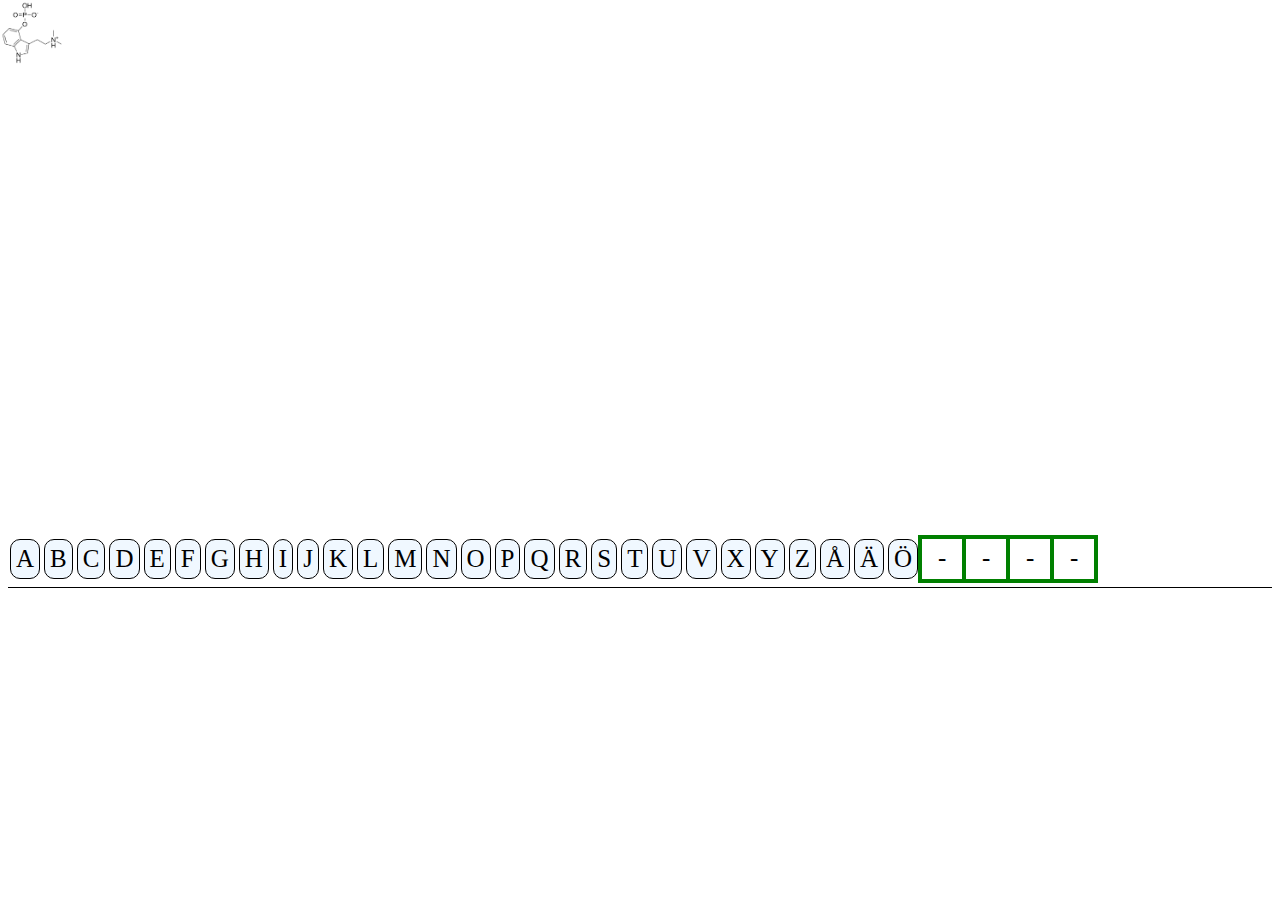
<file: kmom06/hangman/index.html>
<!doctype html>
<html lang="en">
<head>
  <meta charset="utf-8">
  <title>Base for Hangman, using SVG and JavaScript</title>
</head>
<body>

<link rel="stylesheet" href="style/style.css">

<!-- Created with Inkscape (http://www.inkscape.org/) -->
<div class="content">
<svg
   xmlns="http://www.w3.org/2000/svg"
   width="400"
   height="500"
   id="hangman_svg">
  <defs
     id="defs4">
    <filter
       id="filter12239">
      <fegaussianblur
         id="feGaussianBlur12241"
         stddeviation="0.84166667" />
    </filter>
    <filter
       height="1.2177229"
       y="-0.10886145"
       width="1.3752246"
       x="-0.1876123"
       id="filter12703">
      <fegaussianblur
         id="feGaussianBlur12705"
         stddeviation="0.91851852" />
    </filter>
    <filter
       id="filter13311">
      <fegaussianblur
         id="feGaussianBlur13313"
         stddeviation="0.018073074" />
    </filter>
  </defs>
  <g
     id="hang_hill" >
    <path
       d="M 400,360 A 200,140 0 1 1 2.2737368e-13,359.99999"
       transform="matrix(1,0,0,-1,0,860)"
       id="kulle"
       style="fill:#2de621;fill-opacity:1;fill-rule:evenodd;stroke:#35ab23;stroke-width:3;stroke-linecap:butt;stroke-linejoin:miter;stroke-miterlimit:4;stroke-dasharray:none;stroke-opacity:1" />
    <g
       transform="translate(-168,27)"
       id="g14323">
      <path
         d="M 237,423 C 237,385 253,378 253,378"
         id="path14285"
         style="fill:none;fill-rule:evenodd;stroke:#116216;stroke-width:1px;stroke-linecap:butt;stroke-linejoin:miter;stroke-opacity:1" />
      <path
         d="M 230.28571,429.64286 C 230.28571,391.64286 245.28571,372.64286 245.28571,372.64286"
         id="path14287"
         style="fill:none;fill-rule:evenodd;stroke:#116216;stroke-width:1px;stroke-linecap:butt;stroke-linejoin:miter;stroke-opacity:1" />
      <path
         d="M 232.78571,429.35714 C 232.78571,391.35714 255.78571,384.35714 255.78571,384.35714"
         id="path14289"
         style="fill:none;fill-rule:evenodd;stroke:#116216;stroke-width:1px;stroke-linecap:butt;stroke-linejoin:miter;stroke-opacity:1" />
      <path
         d="M 234.67857,430.42857 C 234.67857,392.42857 218.67857,385.42857 218.67857,385.42857"
         id="path14293"
         style="fill:none;fill-rule:evenodd;stroke:#116216;stroke-width:1px;stroke-linecap:butt;stroke-linejoin:miter;stroke-opacity:1" />
      <path
         d="M 241.39286,437.07143 C 241.39286,399.07143 226.39286,380.07143 226.39286,380.07143"
         id="path14295"
         style="fill:none;fill-rule:evenodd;stroke:#116216;stroke-width:1px;stroke-linecap:butt;stroke-linejoin:miter;stroke-opacity:1" />
      <path
         d="M 238.89286,436.78571 C 238.89286,398.78571 215.89286,391.78571 215.89286,391.78571"
         id="path14297"
         style="fill:none;fill-rule:evenodd;stroke:#116216;stroke-width:1px;stroke-linecap:butt;stroke-linejoin:miter;stroke-opacity:1" />
      <g
         transform="translate(0,2)"
         id="g14319">
        <path
           d="M 239.78571,425.64286 C 239.78571,387.64286 270.78571,374.64286 270.78571,374.64286"
           id="path14291"
           style="fill:none;fill-rule:evenodd;stroke:#116216;stroke-width:1px;stroke-linecap:butt;stroke-linejoin:miter;stroke-opacity:1" />
        <path
           d="M 231.89286,433.07143 C 231.89286,395.07143 200.89286,382.07143 200.89286,382.07143"
           id="path14299"
           style="fill:none;fill-rule:evenodd;stroke:#116216;stroke-width:1px;stroke-linecap:butt;stroke-linejoin:miter;stroke-opacity:1" />
      </g>
    </g>
    <g
       transform="translate(11.16072,-36.857145)"
       id="g14334">
      <path
         d="M 237,423 C 237,385 253,378 253,378"
         id="path14336"
         style="fill:none;fill-rule:evenodd;stroke:#116216;stroke-width:1px;stroke-linecap:butt;stroke-linejoin:miter;stroke-opacity:1" />
      <path
         d="M 230.28571,429.64286 C 230.28571,391.64286 245.28571,372.64286 245.28571,372.64286"
         id="path14338"
         style="fill:none;fill-rule:evenodd;stroke:#116216;stroke-width:1px;stroke-linecap:butt;stroke-linejoin:miter;stroke-opacity:1" />
      <path
         d="M 232.78571,429.35714 C 232.78571,391.35714 255.78571,384.35714 255.78571,384.35714"
         id="path14340"
         style="fill:none;fill-rule:evenodd;stroke:#116216;stroke-width:1px;stroke-linecap:butt;stroke-linejoin:miter;stroke-opacity:1" />
      <path
         d="M 234.67857,430.42857 C 234.67857,392.42857 218.67857,385.42857 218.67857,385.42857"
         id="path14342"
         style="fill:none;fill-rule:evenodd;stroke:#116216;stroke-width:1px;stroke-linecap:butt;stroke-linejoin:miter;stroke-opacity:1" />
      <path
         d="M 241.39286,437.07143 C 241.39286,399.07143 226.39286,380.07143 226.39286,380.07143"
         id="path14344"
         style="fill:none;fill-rule:evenodd;stroke:#116216;stroke-width:1px;stroke-linecap:butt;stroke-linejoin:miter;stroke-opacity:1" />
      <path
         d="M 238.89286,436.78571 C 238.89286,398.78571 215.89286,391.78571 215.89286,391.78571"
         id="path14346"
         style="fill:none;fill-rule:evenodd;stroke:#116216;stroke-width:1px;stroke-linecap:butt;stroke-linejoin:miter;stroke-opacity:1" />
      <g
         transform="translate(0,2)"
         id="g14348">
        <path
           d="M 239.78571,425.64286 C 239.78571,387.64286 270.78571,374.64286 270.78571,374.64286"
           id="path14350"
           style="fill:none;fill-rule:evenodd;stroke:#116216;stroke-width:1px;stroke-linecap:butt;stroke-linejoin:miter;stroke-opacity:1" />
        <path
           d="M 231.89286,433.07143 C 231.89286,395.07143 200.89286,382.07143 200.89286,382.07143"
           id="path14352"
           style="fill:none;fill-rule:evenodd;stroke:#116216;stroke-width:1px;stroke-linecap:butt;stroke-linejoin:miter;stroke-opacity:1" />
      </g>
    </g>
    <g
       transform="translate(77.160715,40.142855)"
       id="g14354">
      <path
         d="M 237,423 C 237,385 253,378 253,378"
         id="path14356"
         style="fill:none;fill-rule:evenodd;stroke:#116216;stroke-width:1px;stroke-linecap:butt;stroke-linejoin:miter;stroke-opacity:1" />
      <path
         d="M 230.28571,429.64286 C 230.28571,391.64286 245.28571,372.64286 245.28571,372.64286"
         id="path14358"
         style="fill:none;fill-rule:evenodd;stroke:#116216;stroke-width:1px;stroke-linecap:butt;stroke-linejoin:miter;stroke-opacity:1" />
      <path
         d="M 232.78571,429.35714 C 232.78571,391.35714 255.78571,384.35714 255.78571,384.35714"
         id="path14360"
         style="fill:none;fill-rule:evenodd;stroke:#116216;stroke-width:1px;stroke-linecap:butt;stroke-linejoin:miter;stroke-opacity:1" />
      <path
         d="M 234.67857,430.42857 C 234.67857,392.42857 218.67857,385.42857 218.67857,385.42857"
         id="path14362"
         style="fill:none;fill-rule:evenodd;stroke:#116216;stroke-width:1px;stroke-linecap:butt;stroke-linejoin:miter;stroke-opacity:1" />
      <path
         d="M 241.39286,437.07143 C 241.39286,399.07143 226.39286,380.07143 226.39286,380.07143"
         id="path14364"
         style="fill:none;fill-rule:evenodd;stroke:#116216;stroke-width:1px;stroke-linecap:butt;stroke-linejoin:miter;stroke-opacity:1" />
      <path
         d="M 238.89286,436.78571 C 238.89286,398.78571 215.89286,391.78571 215.89286,391.78571"
         id="path14366"
         style="fill:none;fill-rule:evenodd;stroke:#116216;stroke-width:1px;stroke-linecap:butt;stroke-linejoin:miter;stroke-opacity:1" />
      <g
         transform="translate(0,2)"
         id="g14368">
        <path
           d="M 239.78571,425.64286 C 239.78571,387.64286 270.78571,374.64286 270.78571,374.64286"
           id="path14370"
           style="fill:none;fill-rule:evenodd;stroke:#116216;stroke-width:1px;stroke-linecap:butt;stroke-linejoin:miter;stroke-opacity:1" />
        <path
           d="M 231.89286,433.07143 C 231.89286,395.07143 200.89286,382.07143 200.89286,382.07143"
           id="path14372"
           style="fill:none;fill-rule:evenodd;stroke:#116216;stroke-width:1px;stroke-linecap:butt;stroke-linejoin:miter;stroke-opacity:1" />
      </g>
    </g>
    <g
       transform="translate(-51.839285,32.142855)"
       id="g14374">
      <path
         d="M 237,423 C 237,385 253,378 253,378"
         id="path14376"
         style="fill:none;fill-rule:evenodd;stroke:#116216;stroke-width:1px;stroke-linecap:butt;stroke-linejoin:miter;stroke-opacity:1" />
      <path
         d="M 230.28571,429.64286 C 230.28571,391.64286 245.28571,372.64286 245.28571,372.64286"
         id="path14378"
         style="fill:none;fill-rule:evenodd;stroke:#116216;stroke-width:1px;stroke-linecap:butt;stroke-linejoin:miter;stroke-opacity:1" />
      <path
         d="M 232.78571,429.35714 C 232.78571,391.35714 255.78571,384.35714 255.78571,384.35714"
         id="path14380"
         style="fill:none;fill-rule:evenodd;stroke:#116216;stroke-width:1px;stroke-linecap:butt;stroke-linejoin:miter;stroke-opacity:1" />
      <path
         d="M 234.67857,430.42857 C 234.67857,392.42857 218.67857,385.42857 218.67857,385.42857"
         id="path14382"
         style="fill:none;fill-rule:evenodd;stroke:#116216;stroke-width:1px;stroke-linecap:butt;stroke-linejoin:miter;stroke-opacity:1" />
      <path
         d="M 241.39286,437.07143 C 241.39286,399.07143 226.39286,380.07143 226.39286,380.07143"
         id="path14384"
         style="fill:none;fill-rule:evenodd;stroke:#116216;stroke-width:1px;stroke-linecap:butt;stroke-linejoin:miter;stroke-opacity:1" />
      <path
         d="M 238.89286,436.78571 C 238.89286,398.78571 215.89286,391.78571 215.89286,391.78571"
         id="path14386"
         style="fill:none;fill-rule:evenodd;stroke:#116216;stroke-width:1px;stroke-linecap:butt;stroke-linejoin:miter;stroke-opacity:1" />
      <g
         transform="translate(0,2)"
         id="g14388">
        <path
           d="M 239.78571,425.64286 C 239.78571,387.64286 270.78571,374.64286 270.78571,374.64286"
           id="path14390"
           style="fill:none;fill-rule:evenodd;stroke:#116216;stroke-width:1px;stroke-linecap:butt;stroke-linejoin:miter;stroke-opacity:1" />
        <path
           d="M 231.89286,433.07143 C 231.89286,395.07143 200.89286,382.07143 200.89286,382.07143"
           id="path14392"
           style="fill:none;fill-rule:evenodd;stroke:#116216;stroke-width:1px;stroke-linecap:butt;stroke-linejoin:miter;stroke-opacity:1" />
      </g>
    </g>
  </g>
  <g
     id="hang_construction" >
    <g
       transform="translate(-5.1922,31.4)"
       id="stolpenf">
      <g
         transform="translate(-30,-20)"
         id="stolpen">
        <g
           id="g9981">
          <path
             d="M 150,380 L 150,20 L 310,20 L 310,40 L 250,40 L 170,90 L 170,380 L 150,380 z"
             id="path9977"
             style="fill:none;fill-rule:evenodd;stroke:#000000;stroke-width:1px;stroke-linecap:butt;stroke-linejoin:miter;stroke-opacity:1" />
        </g>
        <path
           d="M 169.95696,70.043043 L 169.95696,40.001544 L 220.00203,40.001544 L 169.95696,70.043043 z"
           id="path9979"
           style="fill:none;fill-rule:evenodd;stroke:#000000;stroke-width:0.91391373px;stroke-linecap:butt;stroke-linejoin:miter;stroke-opacity:1" />
      </g>
      <path
         d="M 121.1922,179.6 L 121.1922,0.6 L 200.1922,0.6 L 279.1922,0.6 L 279.1922,9.6 L 279.1922,18.6 L 249.78693,18.6 L 220.38159,18.6 L 179.82959,43.85 L 139.27759,69.1 L 139.23489,213.85 L 139.1922,358.6 L 130.1922,358.6 L 121.1922,358.6 L 121.1922,179.6 z M 167.4422,34.62463 C 180.5047,26.73469 191.1922,19.90145 191.1922,19.43964 C 191.1922,18.97783 179.4922,18.6 165.1922,18.6 L 139.1922,18.6 L 139.1922,35.21501 L 139.1922,51.83003 L 141.4422,50.4 C 142.6797,49.61348 154.3797,42.51457 167.4422,34.62463 z"
         id="path9996"
         style="fill:#e38a13;fill-opacity:1;stroke:#b17903;stroke-width:1;stroke-miterlimit:4;stroke-dasharray:none;stroke-opacity:1" />
    </g>
    <path
       d="M 138.66522,383.23855 C 136.57333,386.11766 131.01663,388.2073 124.44647,388.2073 C 118.20522,388.20729 112.85471,386.33035 110.54022,383.67605 L 110.54022,401.61355 L 138.82147,401.61355 L 138.82147,383.23855 L 138.66522,383.23855 z"
       id="rect13376"
       style="opacity:1;fill:#2de621;fill-opacity:1;fill-rule:evenodd;stroke:none;stroke-width:0.30000001;stroke-linecap:butt;stroke-linejoin:miter;marker:none;marker-start:none;marker-mid:none;marker-end:none;stroke-miterlimit:4;stroke-dasharray:none;stroke-dashoffset:0;stroke-opacity:0.99607843;visibility:visible;display:inline;overflow:visible;enable-background:accumulate" />
  </g>
  <g
     id="hang_body" >
    <rect
       width="56.5"
       height="102.5"
       rx="30"
       ry="30"
       x="224"
       y="123"
       id="rect12878"
       style="opacity:1;fill:#a8c1b5;fill-opacity:1;fill-rule:evenodd;stroke:none;stroke-width:0.58005786px;stroke-linecap:butt;stroke-linejoin:miter;marker:none;marker-start:none;marker-mid:none;marker-end:none;stroke-miterlimit:4;stroke-dasharray:none;stroke-dashoffset:0;stroke-opacity:1;visibility:visible;display:inline;overflow:visible;enable-background:accumulate" />
    <path
       d="M 224.51038,195.59231 L 281.55808,195.59231 L 281.55808,195.59231"
       id="path12880"
       style="fill:none;fill-rule:evenodd;stroke:#4f0053;stroke-width:4.09754658;stroke-linecap:butt;stroke-linejoin:miter;stroke-miterlimit:4;stroke-dasharray:none;stroke-opacity:1" />
    <path
       d="M 229.41176,175.14232 C 228.85265,175.60825 227.40711,172.32306 226.68994,172.44701 C 225.97277,172.57096 225.71371,176.15075 225.03065,175.89951 C 224.34759,175.64827 226.46987,172.7538 226.00395,172.19469 C 225.53802,171.63558 222.3083,173.20112 222.18435,172.48395 C 222.0604,171.76678 225.62822,172.1575 225.87946,171.47444 C 226.13071,170.79138 223.16005,168.77713 223.71916,168.3112 C 224.27827,167.84527 225.72381,171.13046 226.44098,171.00651 C 227.15815,170.88256 227.41721,167.30277 228.10027,167.55401 C 228.78333,167.80526 226.66105,170.69972 227.12697,171.25883 C 227.5929,171.81794 230.82262,170.2524 230.94657,170.96957 C 231.07052,171.68674 227.5027,171.29602 227.25146,171.97908 C 227.00021,172.66214 229.97087,174.67639 229.41176,175.14232 z"
       transform="translate(26.375712,23.529412)"
       id="path12894"
       style="opacity:1;fill:#a8c1b5;fill-opacity:1;fill-rule:evenodd;stroke:#4f0053;stroke-width:4;stroke-linecap:butt;stroke-linejoin:miter;marker:none;marker-start:none;marker-mid:none;marker-end:none;stroke-miterlimit:4;stroke-dasharray:none;stroke-dashoffset:0;stroke-opacity:1;visibility:visible;display:inline;overflow:visible;enable-background:accumulate" />
    <path
       d="M 246.62642,224.7481 C 235.10036,222.11887 226.52063,212.53654 224.55413,200.09654 L 224.19921,197.85136 L 235.28597,197.85136 C 246.72076,197.85136 249.35152,198.06078 249.24468,198.96252 C 249.13822,199.8611 249.30143,200.39304 249.94287,201.23798 C 250.46458,201.9252 250.79523,201.97346 252.03082,201.54274 C 252.83826,201.26127 253.49889,200.8308 253.49889,200.58616 C 253.49889,200.3213 253.79235,200.3056 254.22434,200.54735 C 254.62333,200.77065 255.55775,200.8641 256.30081,200.75504 C 257.34088,200.6024 257.72022,200.24541 257.94894,199.20406 L 258.24604,197.85136 L 269.25042,197.85136 L 280.25481,197.85136 L 279.93119,200.29094 C 278.49391,211.12563 270.77882,220.4056 260.17558,224.05365 C 256.61239,225.27958 250.36088,225.59998 246.62641,224.7481 L 246.62642,224.7481 z"
       id="path12908"
       style="opacity:1;fill:#0036d6;fill-opacity:1;fill-rule:evenodd;stroke:none;stroke-width:1.86915886;stroke-linecap:butt;stroke-linejoin:miter;marker:none;marker-start:none;marker-mid:none;marker-end:none;stroke-miterlimit:4;stroke-dasharray:none;stroke-dashoffset:0;stroke-opacity:1;visibility:visible;display:inline;overflow:visible;enable-background:accumulate" />
  </g>
  <g
     id="hang_rightarm" >
    <path
       d="M 215.46048,193.41291 C 215.40947,192.57926 215.36773,191.33104 215.36773,190.63909 L 215.36773,189.38099 L 214.80746,189.38099 L 214.24718,189.38099 L 214.15616,190.05666 C 214.01759,191.08523 213.9688,191.10261 213.95649,190.12779 L 213.94526,189.23874 L 213.38616,189.23874 C 212.91945,189.23874 212.81688,189.29163 212.76542,189.5588 C 212.73151,189.73483 212.69506,189.05453 212.6844,188.04702 L 212.66503,186.21518 L 213.19846,186.29348 C 213.49184,186.33655 214.80655,186.48415 216.12004,186.62147 C 217.67088,186.78362 218.48768,186.92463 218.44969,187.02366 C 218.41753,187.10753 218.31106,187.53431 218.21311,187.97205 C 218.05695,188.66994 218.06413,188.81239 218.27143,189.12876 C 218.50712,189.48846 218.50631,189.48986 218.00963,189.58304 C 217.73562,189.63444 217.47929,189.7285 217.44001,189.79205 C 217.40073,189.85561 217.48344,190.88037 217.62382,192.0693 C 217.76419,193.25823 217.83625,194.25743 217.78395,194.28975 C 217.73166,194.32208 217.6129,193.6309 217.52005,192.7538 C 217.1818,189.55862 217.25556,189.80773 216.6478,189.80773 L 216.1153,189.80773 L 216.01174,192.36818 C 215.93507,194.2639 215.86211,194.92864 215.7307,194.92864 C 215.60579,194.92864 215.52574,194.47964 215.46047,193.41291 L 215.46048,193.41291 z"
       id="path12915"
       style="opacity:1;fill:#a8c1b5;fill-opacity:1;fill-rule:evenodd;stroke:none;stroke-width:4;stroke-linecap:butt;stroke-linejoin:miter;marker:none;marker-start:none;marker-mid:none;marker-end:none;stroke-miterlimit:4;stroke-dasharray:none;stroke-dashoffset:0;stroke-opacity:1;visibility:visible;display:inline;overflow:visible;enable-background:accumulate" />
    <g
       id="g13315">
      <path
         d="M 236.31291,130.28561 C 232.17648,128.77897 226.6456,133.29577 223.26073,136.2652 C 222.04374,137.33283 221.61721,137.89888 217.74341,145.09348 C 213.86961,152.28807 217.21312,143.96193 214.3303,154.08835 C 211.44747,164.21476 211.5286,185.49939 211.5286,185.49939 C 211.5286,185.49939 219.78972,188.24698 220.63413,185.49939 C 222.87161,178.21889 224.48648,159.38234 224.48648,159.38234 C 224.48648,159.38234 233.93379,151.33562 236.0435,147.38261 C 238.30067,143.15329 240.44933,131.79225 236.31291,130.28561 z"
         id="path12911"
         style="fill:#a8c1b5;fill-opacity:1;fill-rule:evenodd;stroke:none;stroke-width:1px;stroke-linecap:butt;stroke-linejoin:miter;stroke-opacity:1" />
      <path
         d="M 212.09104,185.633 L 212.09104,190.04267 L 211.6643,193.88336 L 212.66003,193.88336 L 213.37127,189.33144 L 213.22902,194.59459 L 214.0825,194.73684 L 214.79374,189.47368 L 214.93599,195.44808 L 216.50071,195.44808 L 216.64296,189.90043 L 217.21195,195.16358 L 218.49218,194.59459 L 217.92319,189.75818 L 219.63016,193.17212 L 220.76814,192.17639 L 218.63442,188.6202 L 219.20341,186.34424 L 212.09104,185.633 z"
         id="path12913"
         style="fill:#ecdab6;fill-opacity:0.99607843;fill-rule:evenodd;stroke:#ecdab6;stroke-width:0.30000001;stroke-linecap:butt;stroke-linejoin:miter;stroke-miterlimit:4;stroke-dasharray:none;stroke-opacity:0.99607843;filter:url(#filter13311)" />
      <path
         d="M 215.615,194.07515 C 215.56126,193.64486 215.47708,192.41264 215.42794,191.33689 L 215.33859,189.38099 L 214.79376,189.38099 C 214.37467,189.38099 214.22818,189.44635 214.15903,189.66421 C 214.10959,189.81998 214.10906,190.01202 214.15784,190.09095 C 214.20663,190.16989 214.17875,190.23447 214.0959,190.23447 C 214.01305,190.23447 213.94526,190.01043 213.94526,189.73661 C 213.94526,189.25366 213.92882,189.23874 213.39653,189.23874 L 212.84781,189.23874 L 212.75642,188.36439 C 212.70616,187.88349 212.66503,187.21594 212.66503,186.88094 L 212.66503,186.27184 L 213.34071,186.33824 C 214.58693,186.46071 215.14593,186.52798 216.71908,186.74478 C 217.57968,186.86337 218.30693,186.96095 218.3352,186.9616 C 218.36346,186.96225 218.33936,187.20282 218.28163,187.49621 C 218.08706,188.48499 218.07259,188.83473 218.21521,189.10122 C 218.33426,189.32367 218.28115,189.40265 217.88657,189.58989 C 217.41948,189.81154 217.41658,189.8191 217.50175,190.59284 C 217.54894,191.02163 217.53618,191.37245 217.47338,191.37245 C 217.36441,191.37245 217.30336,191.05899 217.34491,190.71277 C 217.35558,190.62378 217.2992,190.37968 217.2196,190.17033 C 217.09759,189.8494 217.00235,189.79668 216.61249,189.83427 C 216.15177,189.87869 216.14968,189.88247 216.03503,190.87459 C 215.97174,191.42224 215.93994,192.36042 215.96436,192.95943 C 215.98877,193.55844 215.96468,194.02131 215.91083,193.98803 C 215.85697,193.95474 215.79036,194.13676 215.76281,194.39251 C 215.72213,194.77013 215.69436,194.7105 215.615,194.07515 z"
         id="path12919"
         style="opacity:1;fill:#ecdbb6;fill-opacity:1;fill-rule:evenodd;stroke:none;stroke-width:0.56899005;stroke-linecap:butt;stroke-linejoin:miter;marker:none;marker-start:none;marker-mid:none;marker-end:none;stroke-miterlimit:4;stroke-dasharray:none;stroke-dashoffset:0;stroke-opacity:1;visibility:visible;display:inline;overflow:visible;enable-background:accumulate" />
    </g>
  </g>
  <g
     id="hang_leftarm">
    <g
       transform="matrix(-1,0,0,1,505.25961,0.5005987)"
       id="g13321">
      <path
         d="M 236.31291,130.28561 C 232.17648,128.77897 226.6456,133.29577 223.26073,136.2652 C 222.04374,137.33283 221.61721,137.89888 217.74341,145.09348 C 213.86961,152.28807 217.21312,143.96193 214.3303,154.08835 C 211.44747,164.21476 211.5286,185.49939 211.5286,185.49939 C 211.5286,185.49939 219.78972,188.24698 220.63413,185.49939 C 222.87161,178.21889 224.48648,159.38234 224.48648,159.38234 C 224.48648,159.38234 233.93379,151.33562 236.0435,147.38261 C 238.30067,143.15329 240.44933,131.79225 236.31291,130.28561 z"
         id="path13323"
         style="fill:#a8c1b5;fill-opacity:1;fill-rule:evenodd;stroke:none;stroke-width:1px;stroke-linecap:butt;stroke-linejoin:miter;stroke-opacity:1" />
      <path
         d="M 212.09104,185.633 L 212.09104,190.04267 L 211.6643,193.88336 L 212.66003,193.88336 L 213.37127,189.33144 L 213.22902,194.59459 L 214.0825,194.73684 L 214.79374,189.47368 L 214.93599,195.44808 L 216.50071,195.44808 L 216.64296,189.90043 L 217.21195,195.16358 L 218.49218,194.59459 L 217.92319,189.75818 L 219.63016,193.17212 L 220.76814,192.17639 L 218.63442,188.6202 L 219.20341,186.34424 L 212.09104,185.633 z"
         id="path13325"
         style="fill:#ecdab6;fill-opacity:0.99607843;fill-rule:evenodd;stroke:#ecdab6;stroke-width:0.30000001;stroke-linecap:butt;stroke-linejoin:miter;stroke-miterlimit:4;stroke-dasharray:none;stroke-opacity:0.99607843;filter:url(#filter13311)" />
      <path
         d="M 215.615,194.07515 C 215.56126,193.64486 215.47708,192.41264 215.42794,191.33689 L 215.33859,189.38099 L 214.79376,189.38099 C 214.37467,189.38099 214.22818,189.44635 214.15903,189.66421 C 214.10959,189.81998 214.10906,190.01202 214.15784,190.09095 C 214.20663,190.16989 214.17875,190.23447 214.0959,190.23447 C 214.01305,190.23447 213.94526,190.01043 213.94526,189.73661 C 213.94526,189.25366 213.92882,189.23874 213.39653,189.23874 L 212.84781,189.23874 L 212.75642,188.36439 C 212.70616,187.88349 212.66503,187.21594 212.66503,186.88094 L 212.66503,186.27184 L 213.34071,186.33824 C 214.58693,186.46071 215.14593,186.52798 216.71908,186.74478 C 217.57968,186.86337 218.30693,186.96095 218.3352,186.9616 C 218.36346,186.96225 218.33936,187.20282 218.28163,187.49621 C 218.08706,188.48499 218.07259,188.83473 218.21521,189.10122 C 218.33426,189.32367 218.28115,189.40265 217.88657,189.58989 C 217.41948,189.81154 217.41658,189.8191 217.50175,190.59284 C 217.54894,191.02163 217.53618,191.37245 217.47338,191.37245 C 217.36441,191.37245 217.30336,191.05899 217.34491,190.71277 C 217.35558,190.62378 217.2992,190.37968 217.2196,190.17033 C 217.09759,189.8494 217.00235,189.79668 216.61249,189.83427 C 216.15177,189.87869 216.14968,189.88247 216.03503,190.87459 C 215.97174,191.42224 215.93994,192.36042 215.96436,192.95943 C 215.98877,193.55844 215.96468,194.02131 215.91083,193.98803 C 215.85697,193.95474 215.79036,194.13676 215.76281,194.39251 C 215.72213,194.77013 215.69436,194.7105 215.615,194.07515 z"
         id="path13327"
         style="opacity:1;fill:#ecdbb6;fill-opacity:1;fill-rule:evenodd;stroke:none;stroke-width:0.56899005;stroke-linecap:butt;stroke-linejoin:miter;marker:none;marker-start:none;marker-mid:none;marker-end:none;stroke-miterlimit:4;stroke-dasharray:none;stroke-dashoffset:0;stroke-opacity:1;visibility:visible;display:inline;overflow:visible;enable-background:accumulate" />
    </g>
    <path
       d="M 224.20783,203.37078 L 221.38993,227.71535 L 222.32923,243.07116 L 222.32923,247.19101 L 226.55609,270.41198 L 212.46655,271.16105 L 208.2397,273.40824 L 208.2397,277.52809 L 229.37399,275.65543 L 229.37399,276.40449 L 235.47945,276.40449 L 235.94911,269.28839 L 235.94911,256.92884 L 233.60086,243.07116 L 233.60086,239.70037 L 236.88841,225.84269 L 237.82771,211.98502 L 224.20783,203.37078 z"
       id="path13329"
       style="fill:none;fill-rule:evenodd;stroke:none;stroke-width:1px;stroke-linecap:butt;stroke-linejoin:miter;stroke-opacity:1" />
  </g>
  <g
     id="hang_rightleg" >
    <g
       transform="translate(-0.3317709,1.0130308)"
       id="g13337">
      <path
         d="M 214.40371,272.23979 C 214.40946,270.90609 213.06471,271.36048 214.79951,270.54306 C 216.55078,269.71786 218.20114,266.94624 225.34042,266.58422 C 229.76283,266.35997 228.00041,266.5815 229.50467,264.84638 C 232.01612,261.94952 229.67494,263.02322 228.41101,256.85135 C 226.45881,247.31852 223.90691,243.64884 223.36973,234.58107 C 222.77747,224.58381 224.39074,226.39128 225.42765,218.83114 C 226.03655,214.39153 231.29474,207.43461 231.30758,207.03339 C 231.32342,206.53798 231.68744,206.78407 232.44212,207.80039 C 234.34491,210.3629 237.3756,213.01577 241.31633,215.56836 L 245.10744,218.02403 L 246.1678,220.96548 C 245.88024,222.78926 243.27166,227.65618 242.30593,231.32309 L 240.3191,237.49715 L 238.38629,242.95257 C 238.12597,243.68731 238.41729,244.63527 239.59573,256.11793 C 240.82109,268.05777 238.8707,262.71785 239.69212,264.81236 L 242.81816,272.78332 L 240.52537,272.78332 C 239.26209,272.78332 238.14143,272.58927 238.02959,272.35116 C 237.88065,272.03402 234.70856,272.16349 226.11191,272.83759 L 214.39718,273.75618 L 214.40371,272.23979 z"
         id="path13331"
         style="opacity:1;fill:#0036d6;fill-opacity:1;fill-rule:evenodd;stroke:none;stroke-width:0.11235955;stroke-linecap:butt;stroke-linejoin:miter;marker:none;marker-start:none;marker-mid:none;marker-end:none;stroke-miterlimit:4;stroke-dasharray:none;stroke-dashoffset:0;stroke-opacity:0.99607843;visibility:visible;display:inline;overflow:visible;enable-background:accumulate" />
      <path
         d="M 214.48079,272.68539 C 214.42523,272.13466 214.31089,271.52817 214.22672,271.33764 C 214.11769,271.09085 214.38869,270.80967 215.16897,270.36 C 215.77138,270.01282 216.93775,269.30823 217.76089,268.79424 C 219.96598,267.41732 221.88203,266.93948 226.57365,266.59641 L 228.56887,266.45052 L 229.44232,265.1823 C 230.14224,264.16605 230.41115,263.93971 230.79585,264.04301 C 231.0599,264.11391 233.09466,264.17411 235.31754,264.17677 L 239.35914,264.18161 L 241.00093,268.39474 L 242.64273,272.60786 L 241.34736,272.68076 C 240.6349,272.72086 239.34245,272.58212 238.47523,272.37246 C 237.09462,272.03868 236.43386,272.02319 233.16341,272.24798 C 227.09743,272.66492 217.28995,273.40447 215.88494,273.5509 L 214.58181,273.68673 L 214.48079,272.68539 z"
         id="path13335"
         style="opacity:1;fill:#002121;fill-opacity:1;fill-rule:evenodd;stroke:none;stroke-width:0.30000001;stroke-linecap:butt;stroke-linejoin:miter;marker:none;marker-start:none;marker-mid:none;marker-end:none;stroke-miterlimit:4;stroke-dasharray:none;stroke-dashoffset:0;stroke-opacity:0.99607843;visibility:visible;display:inline;overflow:visible;enable-background:accumulate" />
    </g>
  </g>
  <g
     id="hang_leftleg" >
    <g
       transform="matrix(-1,0,0,1,504.86902,1.5280928)"
       id="g13346">
      <path
         d="M 214.40371,272.23979 C 214.40946,270.90609 213.06471,271.36048 214.79951,270.54306 C 216.55078,269.71786 218.20114,266.94624 225.34042,266.58422 C 229.76283,266.35997 228.00041,266.5815 229.50467,264.84638 C 232.01612,261.94952 229.67494,263.02322 228.41101,256.85135 C 226.45881,247.31852 223.90691,243.64884 223.36973,234.58107 C 222.77747,224.58381 224.39074,226.39128 225.42765,218.83114 C 226.03655,214.39153 231.29474,207.43461 231.30758,207.03339 C 231.32342,206.53798 231.68744,206.78407 232.44212,207.80039 C 234.34491,210.3629 237.3756,213.01577 241.31633,215.56836 L 245.10744,218.02403 L 246.1678,220.96548 C 245.88024,222.78926 243.27166,227.65618 242.30593,231.32309 L 240.3191,237.49715 L 238.38629,242.95257 C 238.12597,243.68731 238.41729,244.63527 239.59573,256.11793 C 240.82109,268.05777 238.8707,262.71785 239.69212,264.81236 L 242.81816,272.78332 L 240.52537,272.78332 C 239.26209,272.78332 238.14143,272.58927 238.02959,272.35116 C 237.88065,272.03402 234.70856,272.16349 226.11191,272.83759 L 214.39718,273.75618 L 214.40371,272.23979 z"
         id="path13348"
         style="opacity:1;fill:#0036d6;fill-opacity:1;fill-rule:evenodd;stroke:none;stroke-width:0.11235955;stroke-linecap:butt;stroke-linejoin:miter;marker:none;marker-start:none;marker-mid:none;marker-end:none;stroke-miterlimit:4;stroke-dasharray:none;stroke-dashoffset:0;stroke-opacity:0.99607843;visibility:visible;display:inline;overflow:visible;enable-background:accumulate" />
      <path
         d="M 214.48079,272.68539 C 214.42523,272.13466 214.31089,271.52817 214.22672,271.33764 C 214.11769,271.09085 214.38869,270.80967 215.16897,270.36 C 215.77138,270.01282 216.93775,269.30823 217.76089,268.79424 C 219.96598,267.41732 221.88203,266.93948 226.57365,266.59641 L 228.56887,266.45052 L 229.44232,265.1823 C 230.14224,264.16605 230.41115,263.93971 230.79585,264.04301 C 231.0599,264.11391 233.09466,264.17411 235.31754,264.17677 L 239.35914,264.18161 L 241.00093,268.39474 L 242.64273,272.60786 L 241.34736,272.68076 C 240.6349,272.72086 239.34245,272.58212 238.47523,272.37246 C 237.09462,272.03868 236.43386,272.02319 233.16341,272.24798 C 227.09743,272.66492 217.28995,273.40447 215.88494,273.5509 L 214.58181,273.68673 L 214.48079,272.68539 z"
         id="path13350"
         style="opacity:1;fill:#002121;fill-opacity:1;fill-rule:evenodd;stroke:none;stroke-width:0.30000001;stroke-linecap:butt;stroke-linejoin:miter;marker:none;marker-start:none;marker-mid:none;marker-end:none;stroke-miterlimit:4;stroke-dasharray:none;stroke-dashoffset:0;stroke-opacity:0.99607843;visibility:visible;display:inline;overflow:visible;enable-background:accumulate" />
    </g>
  </g>
  <g
     id="hang_rope"
     transform="translate(-8,0)" >
    <path
       style="fill:none;stroke:#a77516;stroke-width:6.14400005;stroke-linecap:butt;stroke-linejoin:miter;stroke-miterlimit:4;stroke-opacity:1;stroke-dasharray:none;stroke-dashoffset:0;marker:none;visibility:visible;display:inline;overflow:visible;enable-background:accumulate"
       id="path10043"
       transform="matrix(0.5929062,0,0,0.7065814,60.52253,-105.21984)"
       d="m 372,314.5 a 30.5,35.5 0 1 1 -61,0 30.5,35.5 0 1 1 61,0 z" />
    <path
       style="fill:none;stroke:#a77516;stroke-width:3.97672272;stroke-linecap:butt;stroke-linejoin:miter;stroke-miterlimit:4;stroke-opacity:1;stroke-dasharray:none;stroke-dashoffset:0;marker:none;visibility:visible;display:inline;overflow:visible;enable-background:accumulate"
       id="path11715"
       d="M 263.19045,93.190479 262.8095,28.809521" />
  </g>
  <g
     id="hang_head"
     transform="translate(-55,-6)" >
    <path
       style="fill:#ecdbb6;fill-opacity:1;fill-rule:nonzero;stroke:none;stroke-width:3.97672272;marker:none;visibility:visible;display:inline;overflow:visible;filter:url(#filter12239);enable-background:accumulate"
       id="path11721"
       transform="matrix(0.7654772,0.6434629,-0.6434629,0.7654772,43.306057,-333.87322)"
       d="m 523,141.5 a 19,31.5 0 1 1 -38,0 19,31.5 0 1 1 38,0 z" />
    <g
       style="fill:none;stroke:#693b4d;stroke-opacity:1"
       id="g11729"
       transform="matrix(0.4044031,0.3399427,-0.4098114,0.4875203,247.15511,-208.99517)">
      <path
         style="fill:none;stroke:#693b4d;stroke-width:1px;stroke-linecap:butt;stroke-linejoin:miter;stroke-opacity:1"
         id="path11725"
         d="m 502,257 -12,4 0,0" />
      <path
         style="fill:none;stroke:#693b4d;stroke-width:1px;stroke-linecap:butt;stroke-linejoin:miter;stroke-opacity:1;display:inline"
         id="path11727"
         d="m 502.25,261 -12,-4 0,0" />
    </g>
    <g
       style="fill:none;stroke:#693b4d;stroke-opacity:1;display:inline"
       id="g11733"
       transform="matrix(0.4044031,0.3399427,-0.4098114,0.4875203,255.87766,-201.49967)">
      <path
         style="fill:none;stroke:#693b4d;stroke-width:1px;stroke-linecap:butt;stroke-linejoin:miter;stroke-opacity:1"
         id="path11735"
         d="m 502,257 -12,4 0,0" />
      <path
         style="fill:none;stroke:#693b4d;stroke-width:1px;stroke-linecap:butt;stroke-linejoin:miter;stroke-opacity:1;display:inline"
         id="path11737"
         d="m 502.25,261 -12,-4 0,0" />
    </g>
    <path
       style="fill:none;stroke:#693b4d;stroke-width:0.5800578px;stroke-linecap:butt;stroke-linejoin:miter;stroke-miterlimit:4;stroke-opacity:1;stroke-dasharray:none;stroke-dashoffset:0;marker:none;visibility:visible;display:inline;overflow:visible;enable-background:accumulate"
       id="path11741"
       d="m 339.28248,96.511681 -5.6441,2.440602" />
    <path
       style="fill:none;stroke:#693b4d;stroke-width:0.5800578px;stroke-linecap:butt;stroke-linejoin:miter;stroke-miterlimit:4;stroke-opacity:1;stroke-dasharray:none;stroke-dashoffset:0;marker:none;visibility:visible;display:inline;overflow:visible;enable-background:accumulate"
       id="path11743"
       d="m 340.52638,97.557308 -1.43398,5.979652" />
    <path
       style="fill:none;stroke:#693b4d;stroke-width:0.5800578px;stroke-linecap:butt;stroke-linejoin:miter;stroke-miterlimit:4;stroke-opacity:1;stroke-dasharray:none;stroke-dashoffset:0;marker:none;visibility:visible;display:inline;overflow:visible;enable-background:accumulate"
       id="path11745"
       d="M 337.34632,115.13294 324.11133,103.68097" />
    <path
       style="fill:none;stroke:#ac2900;stroke-width:0.99999994px;stroke-linecap:butt;stroke-linejoin:miter;stroke-opacity:1"
       id="path11747"
       d="m 354.58431,66.264096 -3.88582,10.450496" />
    <path
       style="fill:none;stroke:#ac2900;stroke-width:0.99999994px;stroke-linecap:butt;stroke-linejoin:miter;stroke-opacity:1"
       id="path11749"
       d="m 362.3611,74.107665 c -1.52796,1.355006 -5.19353,1.904584 -7.0919,4.162925 -1.23372,1.467657 -1.60755,1.684013 -0.36058,1.983048" />
    <path
       style="fill:none;stroke:#ac2900;stroke-width:0.99999994px;stroke-linecap:butt;stroke-linejoin:miter;stroke-opacity:1"
       id="path11751"
       d="m 359.37112,84.65802 c -1.205,1.433494 3.19026,-1.988564 4.90913,-2.731829 1.47051,-0.63587 2.70645,0.277055 3.81358,-1.04001" />
    <path
       style="fill:none;stroke:#ac2900;stroke-width:0.99999994px;stroke-linecap:butt;stroke-linejoin:miter;stroke-opacity:1"
       id="path11753"
       d="m 359.74839,78.769883 c 0.64678,-0.769412 2.37955,-2.830757 3.53905,-4.210124 0.48557,-0.577645 0.92545,-1.205033 1.25642,-1.88319" />
    <path
       style="fill:none;stroke:#ac2900;stroke-width:0.99999994px;stroke-linecap:butt;stroke-linejoin:miter;stroke-opacity:1"
       id="path11755"
       d="m 355.3774,75.422207 c 0.71942,-0.855827 -0.88749,-2.052403 -1.33123,-3.078605 -0.50858,-1.17613 -2.85637,-2.727668 -3.85789,-3.56955 -0.74732,-0.628199 -1.10322,-2.494493 -1.17037,-3.269973" />
    <path
       style="fill:none;stroke:#ac2900;stroke-width:0.99999994px;stroke-linecap:butt;stroke-linejoin:miter;stroke-opacity:1"
       id="path11757"
       d="m 347.26219,71.866465 c -1.15229,-0.968624 0.28309,-2.555496 1.0734,-3.9966" />
    <path
       style="fill:none;stroke:#ac2900;stroke-width:0.99999994px;stroke-linecap:butt;stroke-linejoin:miter;stroke-opacity:1"
       id="path11759"
       d="m 347.34535,74.875714 c -1.47959,-1.243749 3.01856,-2.954168 3.12581,-4.884091" />
    <path
       style="fill:none;stroke:#ac2900;stroke-width:0.99999994px;stroke-linecap:butt;stroke-linejoin:miter;stroke-opacity:1"
       id="path11761"
       d="m 356.62259,83.653974 c -0.62015,-0.521301 2.81527,-1.964039 3.17846,-2.227076 0.20248,-0.146646 0.32174,-0.382739 0.4826,-0.574108" />
    <path
       style="fill:none;stroke:#ac2900;stroke-width:0.99999994px;stroke-linecap:butt;stroke-linejoin:miter;stroke-opacity:1"
       id="path11763"
       d="m 358.91356,79.374495 c 1.32165,-0.957181 4.74703,-0.255352 6.49275,1.21211 0.84747,0.712385 0.41429,0.686013 0.47425,1.378437" />
    <path
       style="fill:none;stroke:#ac2900;stroke-width:0.99999994px;stroke-linecap:butt;stroke-linejoin:miter;stroke-opacity:1"
       id="path11765"
       d="m 359.87587,86.388692 c 0.75876,0.637819 2.94955,1.826218 4.34049,2.995441 0.83555,0.702372 1.44032,0.229172 2.0829,-0.535256" />
    <path
       style="fill:none;stroke:#ac2900;stroke-width:0.99999994px;stroke-linecap:butt;stroke-linejoin:miter;stroke-opacity:1"
       id="path11767"
       d="m 354.7394,82.397552 c 0.0735,0.06175 1.61675,-6.23743 2.01644,-7.449595 0.47941,-1.45394 -0.4389,-2.484695 -0.14417,-3.713719 0.0435,-0.181202 0.0869,-0.362403 0.13036,-0.543605" />
    <path
       style="fill:none;stroke:#ac2900;stroke-width:0.99999994px;stroke-linecap:butt;stroke-linejoin:miter;stroke-opacity:1"
       id="path11769"
       d="m 342.70529,74.567791 c 0.442,-1.843109 1.32182,-4.114376 -0.87079,-5.957492" />
    <path
       style="fill:none;stroke:#ac2900;stroke-width:0.99999994px;stroke-linecap:butt;stroke-linejoin:miter;stroke-opacity:1"
       id="path11771"
       d="m 348.68494,76.001774 c 0.82443,-3.437876 6.83769,-7.098211 10.08734,-8.503412" />
    <path
       style="fill:none;stroke:#ac2900;stroke-width:0.99999994px;stroke-linecap:butt;stroke-linejoin:miter;stroke-opacity:1"
       id="path11773"
       d="m 350.84266,80.428312 c 0.58544,-2.441248 5.75508,-5.680796 7.81307,-8.129021 0.77881,-0.926496 0.8646,-0.60719 1.5393,-0.665619" />
    <path
       style="fill:none;stroke:#ac2900;stroke-width:0.99999994px;stroke-linecap:butt;stroke-linejoin:miter;stroke-opacity:1"
       id="path11775"
       d="m 356.32302,86.341492 c 3.70625,-4.409041 7.44581,-8.588672 11.73485,-12.017414 0.14554,-0.116356 -0.0869,0.362402 -0.13037,0.543604" />
    <path
       style="fill:none;stroke:#ac2900;stroke-width:0.99999994px;stroke-linecap:butt;stroke-linejoin:miter;stroke-opacity:1"
       id="path11777"
       d="m 359.31557,90.163418 c 0.89777,-0.717703 3.59521,-2.041858 4.74827,-2.54046 1.28304,-0.554806 1.54571,-1.202243 2.78737,-0.596264" />
    <path
       style="fill:none;stroke:#ac2900;stroke-width:0.99999994px;stroke-linecap:butt;stroke-linejoin:miter;stroke-opacity:1"
       id="path11779"
       d="m 360.89918,94.107359 c 0.12007,-0.05192 1.42755,0.342341 2.17442,0.521448" />
    <path
       style="fill:none;stroke:#ac2900;stroke-width:0.99999994px;stroke-linecap:butt;stroke-linejoin:miter;stroke-opacity:1"
       id="path11781"
       d="m 345.16259,76.30681 c 1.36184,-0.588885 -0.78164,-2.879007 -0.90965,-4.357182 -0.17575,-2.029452 0.2585,-6.726233 0.0944,-7.105708" />
    <path
       style="fill:none;stroke:#ac2900;stroke-width:0.99999994px;stroke-linecap:butt;stroke-linejoin:miter;stroke-opacity:1"
       id="path11783"
       d="m 347.7724,79.807005 c -0.26674,-3.080211 5.44743,-12.799325 4.83721,-15.856036" />
    <path
       style="fill:none;stroke:#ac2900;stroke-width:0.99999994px;stroke-linecap:butt;stroke-linejoin:miter;stroke-opacity:1"
       id="path11785"
       d="m 353.42197,83.576271 c -0.18861,-2.177967 13.3612,-1.661225 15.65921,-1.533526 0.85661,0.0476 2.35512,-0.381392 3.33098,-0.465902" />
    <path
       style="fill:none;stroke:#ac2900;stroke-width:0.99999994px;stroke-linecap:butt;stroke-linejoin:miter;stroke-opacity:1"
       id="path11787"
       d="m 350.58194,81.515521 c 1.79278,0.09962 8.93851,-10.435068 9.62144,-11.834393" />
    <rect
       style="fill:#ecdbb6;fill-opacity:1;fill-rule:evenodd;stroke:none;stroke-width:0.58005786px;marker:none;visibility:visible;display:inline;overflow:visible;filter:url(#filter12703);enable-background:accumulate"
       id="rect11789"
       transform="matrix(0.7654772,0.6434629,-0.6434629,0.7654772,43.306057,-333.87322)"
       y="171.25"
       x="498.25"
       height="20.25"
       width="11.75" />
  </g>
</svg>
<p id="winOrLose" class="intsOver"></p>
<p id="selectedLetters"></p>
<div class="letterArea"></div>
<div class="resultArea"></div>
</div>

<script src="js/hangman.js"></script>
<script src="js/main.js"></script>
</body>
</html>
</file>
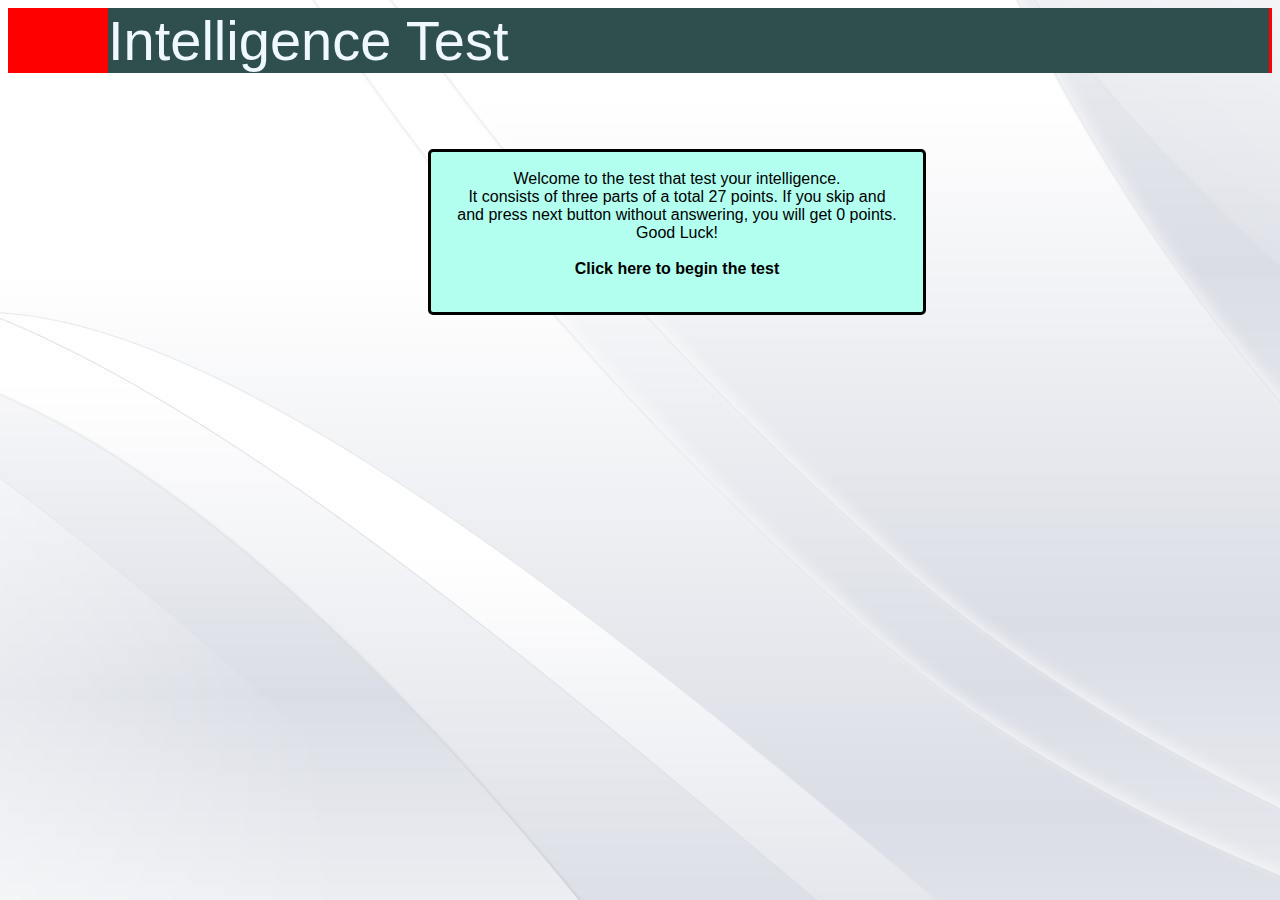
<file: kmom10/intelligence/index.html>
<!doctype html>
<html>
    <head>
               <meta charset="utf-8">
                <title>Intelligence</title>
        <link rel="stylesheet" type="text/css" href="css/style.css">
    </head>
    <body>
        <div class="headNav">Intelligence Test</div>
        <div class="container" id="container">
            
        </div>
        
	<script src="js/test.js"></script>
        <script src="js/main.js"></script>
    </body>
</html>
</file>
<file: kmom06/hangman/style/style.css>
body {
    background-image: url("../img/h.png");
    background-repeat: no-repeat;

    /*
    background-size: cover;
    */
    -webkit-background-size: cover;
    -moz-background-size: cover;
    -o-background-size: cover;
    background-size: 5%;
    background-color: radial-gradient(red, yellow, green);
}

.letterArea {
    height: 50px;
}

.resultArea {
    border-top: 1px solid black;
    height: 100px;
}

.letter {
    float: left;

    /*
    outline: 1px solid black;
    */
    margin: 2px;
    padding: 5px;
    text-align: center;
    font-family: "Times New Roman", "Times", serif;
    font-size: 25px;
    border: 1px solid black;
    border-radius: 10px;
    background-color: aliceblue;
}

.letter:hover {
    cursor: pointer;
}

p {
    font-family: "Times New Roman", "Times", serif;
    font-size: 25px;
}

.intsOver {
    font-family: "Times New Roman", "Times", serif;
    font-size: 25px;
    color: red;
}

.letterCorrect {
    float: left;
    outline: 4px solid green;
    margin: 2px;
    padding: 5px;
    text-align: center;
    font-family: "Times New Roman", "Times", serif;
    font-size: 25px;
    height: 30px;
    width: 30px;
}

.nopo {
    float: left;

    /*
    outline: 1px solid black;
    */
    margin: 2px;
    padding: 5px;
    text-align: center;
    font-family: "Times New Roman", "Times", serif;
    font-size: 25px;
    border: 1px solid black;
    border-radius: 10px;
}

.nopo:hover {
    cursor: not-allowed;
}
</file>
<file: kmom10/intelligence/css/style.css>
html {
    background-color: aliceblue;
    background-image: url("../img/sba.jpeg");
}

body {
    font-family: Arial, Helvetica, sans-serif;
}

.headNav {
    background-color: #2f4f4f;
    border-right: 3px solid red;
    border-left: 100px solid red;
    font-size: 3.5em;
    color: aliceblue;
}

.container {
    margin: 6%;
    margin-left: 13%;

    /*
    background-color: yellow;
    height: 100px;
    width: 200px;
    */
}

.welcome {
    background-color: #b2fff0;
    color: black;
    border: 3px solid black;
    width: 48%;
    height: 10em;
    margin-left: 25%;
    text-align: center;
    border-radius: 5px;
}

.welcome:hover {
    cursor: pointer;
}

.begin {
    background-color: green;
    color: black;
    border: 3px solid black;
    width: 40%;
    height: 3em;
    margin-left: 25%;
    text-align: center;
}

.green {
    background-color: #62ca6f;
}

.block {
    height: 100px;
    width: 100px;
    background-color: blue;
}

.a01,
.a02,
.a03 {
    border: 2px solid #666;
    height: 40px;
    width: 360px;
    border-radius: 20px;
    text-align: center;
}

.a00 {
    border: 2px solid #666;
    height: 40px;
    width: 360px;
    border-radius: 20px;
    text-align: center;
}

.a00:hover {
    cursor: pointer;
}

.a01,
.a02,
.a03:hover {
    cursor: pointer;
}

.red {
    background-color: #f75454;
}

#btn1 {
    border-radius: 10px;
    background-color: #a7cacb;
    color: #666;
    height: 30px;
}

#btn1:hover {
    cursor: pointer;
}

/**
Flags
*/

.flag {
    display: inline-block;
    width: 300px;
    height: 200px;
    position: relative;
    border: 5px solid white;

    /*
    border-bottom: 5px solid white;
    border-top: 5px solid white;
    */
}

.elfenbenskusten {
    background-color: white;
}

.elfenbenskusten .part1 {
    width: 100px;
    height: 200px;
    background-color: #f77f00;
}

.elfenbenskusten .part2 {
    position: absolute;
    top: 0;
    left: 200px;
    width: 100px;
    height: 200px;
    background-color: #009e60;
}

.flag2 {
    display: inline-block;
    width: 400px;
    height: 200px;
    position: relative;
    border: 5px solid white;
}

.sweden {
    background-color: #006aa8;
}

.sweden .part1 {
    position: absolute;
    top: 80px;
    width: 400px;
    height: 40px;
    background-color: #fecd00;
}

.sweden .part2 {
    position: absolute;
    left: 100px;
    width: 40px;
    height: 200px;
    background-color: #fecd00;
}

.flag3 {
    display: inline-block;
    width: 300px;
    height: 200px;
    position: relative;
    border: 5px solid white;

    /*
    border-bottom: 5px solid white;
    border-top: 5px solid white;
    */
}

.ukraine {
    background-color: #005bbc;
}

.ukraine .part1 {
    position: absolute;
    top: 100px;
    width: 300px;
    height: 100px;
    background-color: #ffd600;
}

.flag4 {
    display: inline-block;
    width: 400px;
    height: 200px;
    position: relative;
    border: 5px solid white;
}

.japan {
    background-color: white;
}

.japan .part1 {
    position: absolute;
    width: 150px;
    height: 150px;
    border-radius: 50%;
    background-color: #f00;
    left: 125px;
    top: 25px;
}

.flag5 {
    display: inline-block;
    width: 300px;
    height: 200px;
    position: relative;
    border: 5px solid white;

    /*
    border-bottom: 5px solid white;
    border-top: 5px solid white;
    */
}

.poland {
    background-color: #fff;
}

.poland .part1 {
    position: absolute;
    top: 100px;
    width: 300px;
    height: 100px;
    background-color: #dc143c;
}

.flag6 {
    display: inline-block;
    width: 400px;
    height: 200px;
    position: relative;
    border: 5px solid white;
}

.denmark {
    background-color: red;
}

.denmark .part1 {
    position: absolute;
    top: 80px;
    width: 400px;
    height: 40px;
    background-color: white;
}

.denmark .part2 {
    position: absolute;
    left: 100px;
    width: 40px;
    height: 200px;
    background-color: white;
}

.flag7 {
    display: inline-block;
    width: 300px;
    height: 200px;
    position: relative;
    border: 5px solid white;

    /*
    border-bottom: 5px solid white;
    border-top: 5px solid white;
    */
}

.belgium {
    background-color: yellow;
}

.belgium .part1 {
    width: 100px;
    height: 200px;
    background-color: black;
}

.belgium .part2 {
    position: absolute;
    top: 0;
    left: 200px;
    width: 100px;
    height: 200px;
    background-color: red;
}

.flag8 {
    display: inline-block;
    width: 300px;
    height: 200px;
    position: relative;
    border: 5px solid white;

    /*
    border-bottom: 5px solid white;
    border-top: 5px solid white;
    */
}

.france {
    background-color: white;
}

.france .part1 {
    width: 100px;
    height: 200px;
    background-color: mediumblue;
}

.france .part2 {
    position: absolute;
    top: 0;
    left: 200px;
    width: 100px;
    height: 200px;
    background-color: red;
}

.flag9 {
    display: inline-block;
    width: 300px;
    height: 200px;
    position: relative;
    border: 5px solid white;

    /*
    border-bottom: 5px solid white;
    border-top: 5px solid white;
    */
}

.romania {
    background-color: yellow;
}

.romania .part1 {
    width: 100px;
    height: 200px;
    background-color: mediumblue;
}

.romania .part2 {
    position: absolute;
    top: 0;
    left: 200px;
    width: 100px;
    height: 200px;
    background-color: red;
}

.japanL {
    display: inline-block;
    width: 400px;
    height: 200px;
    position: relative;
    background-color: black;
    border: 5px solid white;
    cursor: pointer;
}

.elfenbenskustenS {
    display: inline-block;
    width: 300px;
    height: 200px;
    position: relative;
    background-color: black;
    border: 5px solid white;
    cursor: pointer;

    /*
    border-bottom: 5px solid white;
    border-top: 5px solid white;
    */
}

.ukraineS {
    display: inline-block;
    width: 300px;
    height: 200px;
    position: relative;
    border: 5px solid white;
    cursor: pointer;

    /*
    border-bottom: 5px solid white;
    border-top: 5px solid white;
    */
    background-color: black;
}

.polandS {
    display: inline-block;
    width: 300px;
    height: 200px;
    position: relative;
    border: 5px solid white;
    cursor: pointer;

    /*
    border-bottom: 5px solid white;
    border-top: 5px solid white;
    */
    background-color: black;
}

.swedenS {
    display: inline-block;
    width: 400px;
    height: 200px;
    position: relative;
    border: 5px solid white;
    background-color: black;
    cursor: pointer;
}

.denmarkS {
    display: inline-block;
    width: 400px;
    height: 200px;
    position: relative;
    border: 5px solid white;
    background-color: black;
    cursor: pointer;
}

.belgiumS {
    display: inline-block;
    width: 300px;
    height: 200px;
    position: relative;
    background-color: black;
    border: 5px solid white;
    cursor: pointer;

    /*
    border-bottom: 5px solid white;
    border-top: 5px solid white;
    */
}

.franceS {
    display: inline-block;
    width: 300px;
    height: 200px;
    position: relative;
    background-color: black;
    border: 5px solid white;
    cursor: pointer;

    /*
    border-bottom: 5px solid white;
    border-top: 5px solid white;
    */
}

.romaniaS {
    display: inline-block;
    width: 300px;
    height: 200px;
    position: relative;
    background-color: black;
    border: 5px solid white;
    cursor: pointer;

    /*
    border-bottom: 5px solid white;
    border-top: 5px solid white;
    */
}
</file>
